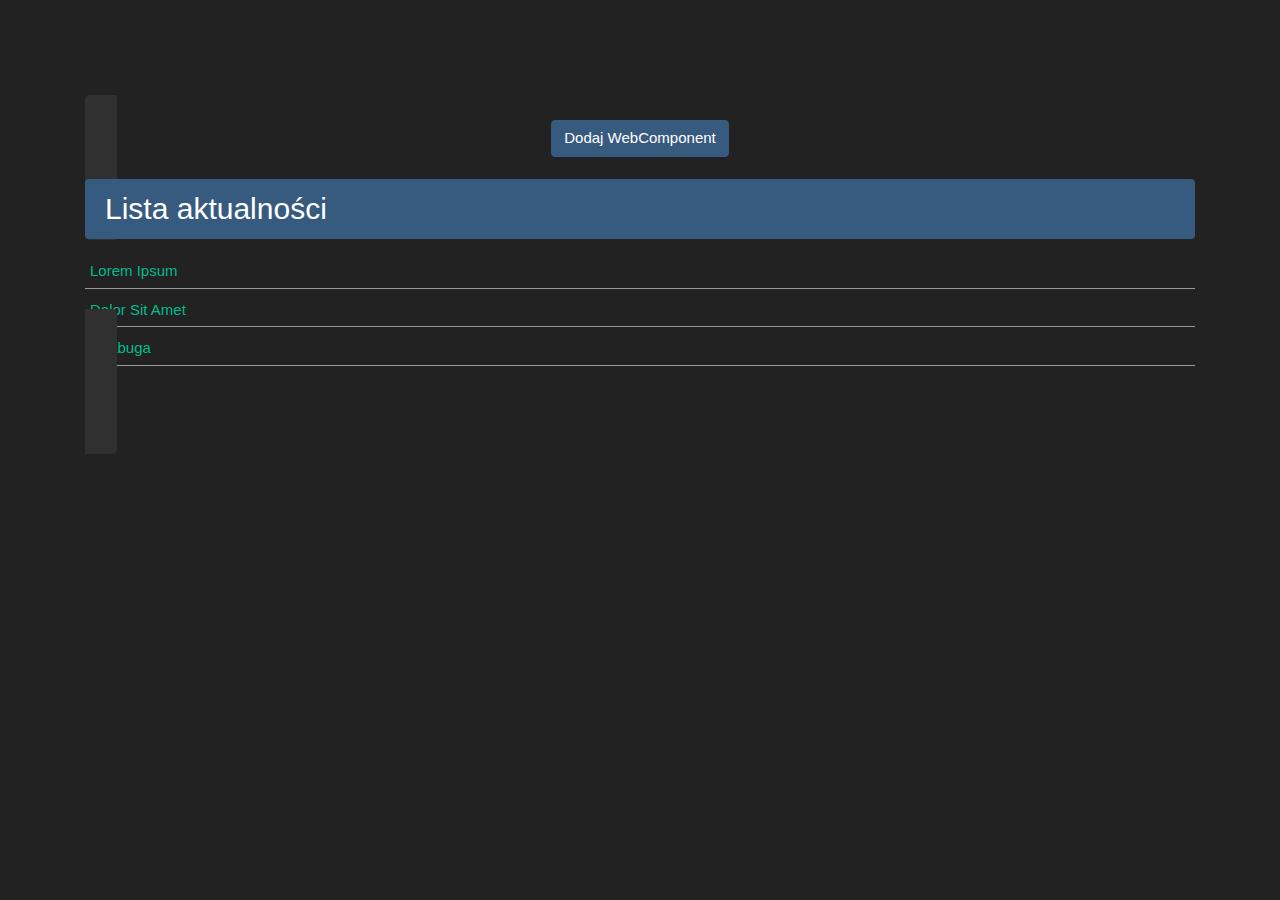
<file: index.html>
<html>
<head>
    <meta charset="utf-8">
    <script>
        navigator.serviceWorker.register('/serviceworker.js')
          .then(reg => console.log('SW działa', reg))
          .catch(err => console.log('błąd sw', err));
    </script>
    <link rel="stylesheet" href="/bootstrap/css/bootstrap.min.css">
    <link rel="stylesheet" href="/bootstrap/css/custom.min.css">

    <link rel="import" href="/acn-element.html">
    <link rel="import" href="/acn-content.html">
    <style>
        acn-content ul {
            list-style: none;
            margin: 0;
            padding: 0;
        }
        acn-content li {
            padding: 5px;
            margin-bottom: 5px;
            border-bottom: 1px solid #999;
        }
        .highlight {
            animation: highlight 1s linear infinite;
        }

        @keyframes highlight {
            50% { opacity: 0; }
        }
        .header-wrapper {
            display: none;
        }
    </style>
</head>
<body>

<div class="container text-center">
    <a class="btn btn-primary" id="add" href="#">Dodaj WebComponent</a>
</div>
<div class="container" id="wc">


    <acn-content class="jumbotron" search="Sit">
        <h2 slot="header" class="rounded alert alert-primary">Lista aktualności</h2>
        <ul slot="content">
            <li><a href="#">Lorem Ipsum</a></li>
            <li><a href="#">Dolor Sit Amet</a></li>
            <li><a href="#">Ugabuga</a></li>
        </ul>
    </acn-content>


</div>








<script>
document.addEventListener('DOMContentLoaded', () => {
    let button = document.getElementById('add'),
        site = document.getElementById('wc');

    button.addEventListener('click', (e) => {
        e.preventDefault();

        let acnContentEl = document.createElement('acn-content'),
            headerEl,
            contentEl;

        headerEl = document.createElement('h3');
        headerEl.slot = 'header';
        headerEl.innerText = 'Lorem Ipsum';
        acnContentEl.appendChild(headerEl);

        contentEl = document.createElement('div');
        contentEl.slot = 'content';
        contentEl.innerHTML = '<div><a href="#">Lorem ipsum dolor sit amet</a></div><div><a href="#">consectetur adipisicing elit</a></div><div><a href="#">sed do eiusmod tempor incididunt ut labore et dolore magna aliqua.</a></div>'
        acnContentEl.appendChild(contentEl);

        acnContentEl.setAttribute('search', 'Lorem');
        site.appendChild(acnContentEl);
    });
});
</script>
</body>
</html>
</file>
<file: bootstrap/css/custom.min.css>
body{padding-top:120px}pre{background:#f7f7f9}@media (min-width: 768px){body>.navbar-transparent{box-shadow:none}body>.navbar-transparent .navbar-nav>.open>a{box-shadow:none}}#home{padding-top:0px}#home .navbar{transition:box-shadow 200ms ease-in}#home .navbar-brand .nav-link{display:inline-block;margin-right:-30px}#home .navbar-brand img{display:inline-block;margin:0 10px;width:30px}#home .btn{padding:0.6em 0.7em;box-shadow:none;font-size:0.7rem}.bs-docs-section{margin-top:4em}.bs-docs-section .page-header h1{padding:2rem 0;font-size:3rem}.dropdown-menu.show[aria-labelledby="themes"]{display:flex;width:420px;flex-wrap:wrap}.dropdown-menu.show[aria-labelledby="themes"] .dropdown-item{width:33.333%}.dropdown-menu.show[aria-labelledby="themes"] .dropdown-item:first-child{width:100%}.bs-component{position:relative}.bs-component+.bs-component{margin-top:1rem}.bs-component .card{margin-bottom:1rem}.bs-component .modal{position:relative;top:auto;right:auto;left:auto;bottom:auto;z-index:1;display:block}.bs-component .modal-dialog{width:90%}.bs-component .popover{position:relative;display:inline-block;width:220px;margin:20px}#source-button{position:absolute;top:0;right:0;z-index:100;font-weight:bold}.nav-tabs{margin-bottom:15px}.progress{margin-bottom:10px}#footer{margin:5em 0}#footer li{float:left;margin-right:1.5em;margin-bottom:1.5em}#footer p{clear:left;margin-bottom:0}.splash{padding:12em 0 6em;background-color:#2196F3;color:#fff;text-align:center}.splash .logo{width:160px}.splash h1{font-size:3em;color:#fff}.splash #social{margin:2em 0 6em}.splash .alert{margin:2em 0;border:none}.splash .sponsor a{color:#fff}.section-tout{padding:6em 0 1em;border-bottom:1px solid rgba(0,0,0,0.05);background-color:#eaf1f1}.section-tout .fa{margin-right:0.2em}.section-tout p{margin-bottom:5em}.section-preview{padding:4em 0 4em}.section-preview .preview{margin-bottom:4em;background-color:#eaf1f1}.section-preview .preview img{max-width:100%}.section-preview .preview .image{position:relative}.section-preview .preview .image:before{box-shadow:inset 0 0 0 1px rgba(0,0,0,0.1);position:absolute;top:0;left:0;width:100%;height:100%;content:"";pointer-events:none}.section-preview .preview .options{padding:2em;border:1px solid rgba(0,0,0,0.05);border-top:none;text-align:center}.section-preview .preview .options p{margin-bottom:2em}.section-preview .dropdown-menu{text-align:left}.section-preview .lead{margin-bottom:2em}@media (max-width: 767px){.section-preview .image img{width:100%}}.sponsor img{max-width:100%}.sponsor #carbonads{max-width:240px;margin:0 auto}.sponsor .carbon-text{display:block;margin-top:1em;font-size:12px}.sponsor .carbon-poweredby{float:right;margin-top:1em;font-size:10px}@media (max-width: 767px){.splash{padding-top:8em}.splash .logo{width:100px}.splash h1{font-size:2em}#banner{margin-bottom:2em;text-align:center}}
</file>
